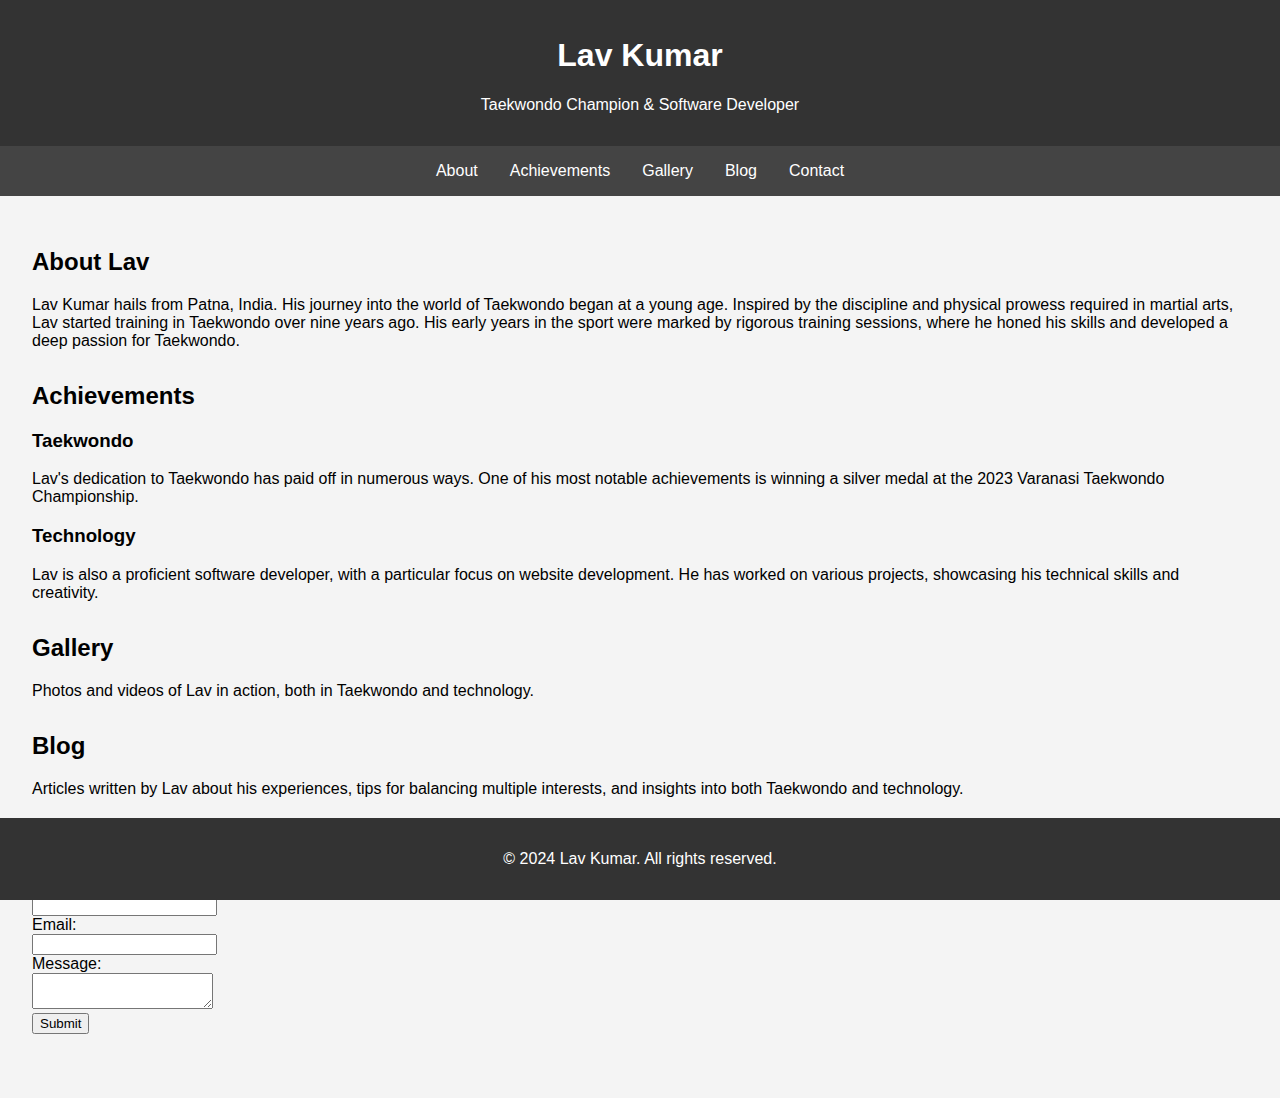
<file: Index.html>
<!DOCTYPE html>
<html lang="en">
<head>
    <!-- Primary Meta Tags -->
<title>Lav Kumar Taekwondo﻿ Player & Software Developer. </title>
<meta name="title" content="Lav Kumar Taekwondo﻿ Player & Software Developer. " />
<meta name="description" content="Lav Kumar is a dedicated and accomplished taekwondo player from Arrah, Bhojpur, India. He began his martial arts journey at the age of six, initially practicing karate, where he earned a blue belt. Lav later transitioned to taekwondo and has achieved a green belt in this discipline. 
He has been practicing taekwondo for over nine years and has won several accolades, including a silver medal at the 2023 Varanasi Taekwondo Championship. In addition to his martial arts skills, Lav is also a skilled website developer with over three years of experience. " />

<!-- Open Graph / Facebook -->
<meta property="og:type" content="website" />
<meta property="og:url" content="https://lav0taekwondo.github.io/lav" />
<meta property="og:title" content="Lav Kumar Taekwondo﻿ Player & Software Developer. " />
<meta property="og:description" content="Lav Kumar is a dedicated and accomplished taekwondo player from Arrah, Bhojpur, India. He began his martial arts journey at the age of six, initially practicing karate, where he earned a blue belt. Lav later transitioned to taekwondo and has achieved a green belt in this discipline. 
He has been practicing taekwondo for over nine years and has won several accolades, including a silver medal at the 2023 Varanasi Taekwondo Championship. In addition to his martial arts skills, Lav is also a skilled website developer with over three years of experience. " />
<meta property="og:image" content="https://private-user-images.githubusercontent.com/144044749/363453196-54c33de8-8058-452a-b86e-4b0f5ba48759.jpg?jwt=eyJhbGciOiJIUzI1NiIsInR5cCI6IkpXVCJ9.[base64].1Q0Hppm3jHRnMNw-q-wP4AHWuZ5TgtXt34QPiM5nOBY" />

<!-- Twitter -->
<meta property="twitter:card" content="summary_large_image" />
<meta property="twitter:url" content="https://lav0taekwondo.github.io/lav" />
<meta property="twitter:title" content="Lav Kumar Taekwondo﻿ Player & Software Developer. " />
<meta property="twitter:description" content="Lav Kumar is a dedicated and accomplished taekwondo player from Arrah, Bhojpur, India. He began his martial arts journey at the age of six, initially practicing karate, where he earned a blue belt. Lav later transitioned to taekwondo and has achieved a green belt in this discipline. 
He has been practicing taekwondo for over nine years and has won several accolades, including a silver medal at the 2023 Varanasi Taekwondo Championship. In addition to his martial arts skills, Lav is also a skilled website developer with over three years of experience. " />
<meta property="twitter:image" content="https://private-user-images.githubusercontent.com/144044749/363453196-54c33de8-8058-452a-b86e-4b0f5ba48759.jpg?jwt=eyJhbGciOiJIUzI1NiIsInR5cCI6IkpXVCJ9.[base64].1Q0Hppm3jHRnMNw-q-wP4AHWuZ5TgtXt34QPiM5nOBY" />

<!-- Meta Tags Generated with https://metatags.io -->
    
    <meta name="title" content="Lav Kumar Taekwondo﻿ Player">
<meta name="description" content="Lav Kumar is a dedicated and accomplished taekwondo player from Arrah, Bhojpur, India. He began his martial arts journey at the age of six, initially practicing karate, where he earned a blue belt. Lav later transitioned to taekwondo and has achieved a green belt in this discipline. He has been practicing taekwondo for over nine years and has won several accolades, including a silver medal at the 2023 Varanasi Taekwondo Championship3. In addition to his martial arts skills, Lav is also a skilled website developer with over three years of experience. ">
<meta name="keywords" content="Lav Kumar, Lav Kumar Taekwondo﻿, Lav Kumar Karate Player, Lav Taekwondo﻿ Player, Lav Software Developer. ">
<meta name="robots" content="index, follow">
<meta http-equiv="Content-Type" content="text/html; charset=utf-8">
<meta name="language" content="English">
<meta name="author" content="Lav Kumar">

    <meta charset="UTF-8">
    <meta name="viewport" content="width=device-width, initial-scale=1.0">
    <title>Lav Kumar - Taekwondo Champion & Software Developer</title>
    <style>
        body {
            font-family: Arial, sans-serif;
            margin: 0;
            padding: 0;
            background-color: #f4f4f4;
        }
        header {
            background-color: #333;
            color: #fff;
            padding: 1rem 0;
            text-align: center;
        }
        nav {
            display: flex;
            justify-content: center;
            background-color: #444;
        }
        nav a {
            color: #fff;
            padding: 1rem;
            text-decoration: none;
        }
        nav a:hover {
            background-color: #555;
        }
        .container {
            padding: 2rem;
        }
        .hero {
            text-align: center;
            margin-bottom: 2rem;
        }
        .hero img {
            max-width: 100%;
            height: auto;
        }
        .section {
            margin-bottom: 2rem;
        }
        footer {
            background-color: #333;
            color: #fff;
            text-align: center;
            padding: 1rem 0;
            position: fixed;
            width: 100%;
            bottom: 0;
        }
    </style>
</head>
<body>
    <header>
        <h1>Lav Kumar</h1>
        <p>Taekwondo Champion & Software Developer</p>
    </header>
    <nav>
        <a href="#about">About</a>
        <a href="#achievements">Achievements</a>
        <a href="#gallery">Gallery</a>
        <a href="#blog">Blog</a>
        <a href="#contact">Contact</a>
    </nav>
    <div class="container">
        <section id="about" class="section">
            <h2>About Lav</h2>
            <p>Lav Kumar hails from Patna, India. His journey into the world of Taekwondo began at a young age. Inspired by the discipline and physical prowess required in martial arts, Lav started training in Taekwondo over nine years ago. His early years in the sport were marked by rigorous training sessions, where he honed his skills and developed a deep passion for Taekwondo.</p>
        </section>
        <section id="achievements" class="section">
            <h2>Achievements</h2>
            <h3>Taekwondo</h3>
            <p>Lav's dedication to Taekwondo has paid off in numerous ways. One of his most notable achievements is winning a silver medal at the 2023 Varanasi Taekwondo Championship.</p>
            <h3>Technology</h3>
            <p>Lav is also a proficient software developer, with a particular focus on website development. He has worked on various projects, showcasing his technical skills and creativity.</p>
        </section>
        <section id="gallery" class="section">
            <h2>Gallery</h2>
            <p>Photos and videos of Lav in action, both in Taekwondo and technology.</p>
        </section>
        <section id="blog" class="section">
            <h2>Blog</h2>
            <p>Articles written by Lav about his experiences, tips for balancing multiple interests, and insights into both Taekwondo and technology.</p>
        </section>
        <section id="contact" class="section">
            <h2>Contact</h2>
            <form>
                <label for="name">Name:</label><br>
                <input type="text" id="name" name="name"><br>
                <label for="email">Email:</label><br>
                <input type="email" id="email" name="email"><br>
                <label for="message">Message:</label><br>
                <textarea id="message" name="message"></textarea><br>
                <input type="submit" value="Submit">
            </form>
        </section>
    </div>
    <footer>
        <p>© 2024 Lav Kumar. All rights reserved.</p>
    </footer>
</body>
  </html>
</file>
